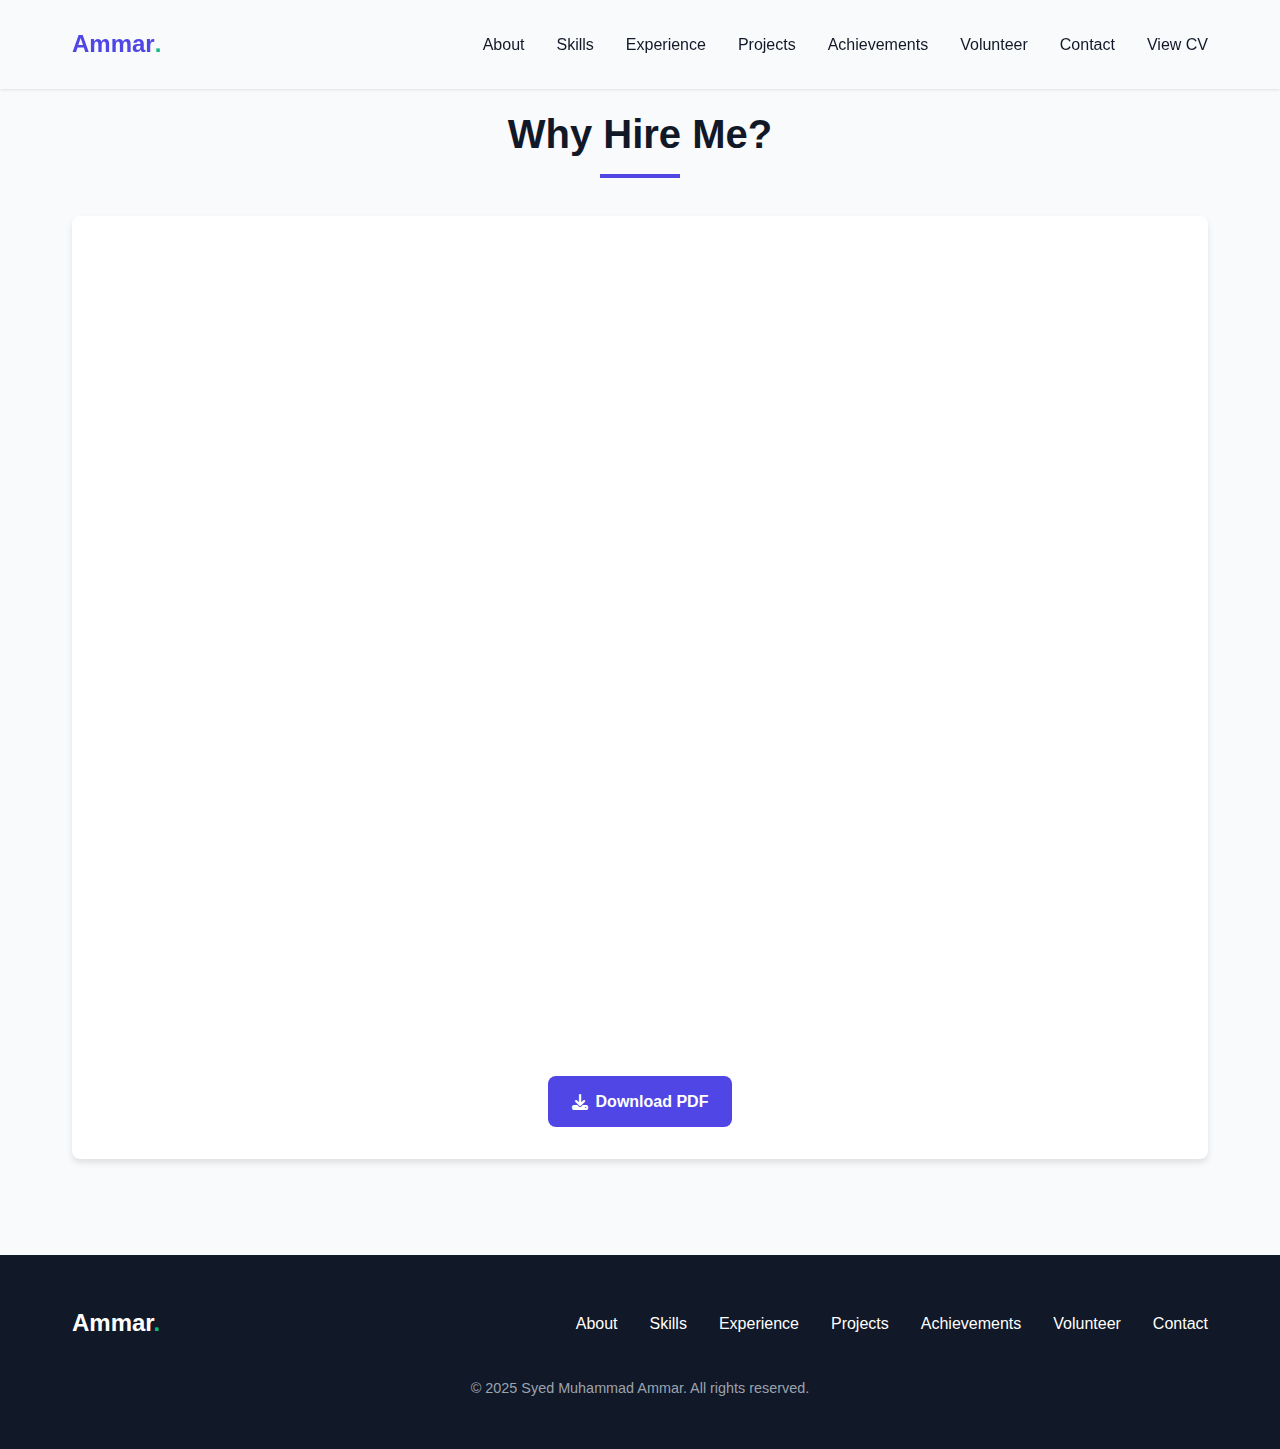
<file: view-cv.html>
<!DOCTYPE html>
<html lang="en">
<head>
    <meta charset="UTF-8">
    <meta name="viewport" content="width=device-width, initial-scale=1.0">
    <title>Syed Muhammad Ammar</title>
    <!-- Use the same stylesheets as your main site -->
    <link rel="stylesheet" href="https://cdnjs.cloudflare.com/ajax/libs/font-awesome/6.4.0/css/all.min.css">
    <link rel="stylesheet" href="https://cdnjs.cloudflare.com/ajax/libs/animate.css/4.1.1/animate.min.css">
    <link rel="stylesheet" href="index.css">
</head>
<body>
    <!-- Reuse your header/navbar -->
    <header id="header">
        <div class="container">
            <nav class="navbar">
                <a href="index.html" class="logo">Ammar<span>.</span></a>
                <div class="nav-links" id="navLinks">
                    <a href="index.html#about" class="nav-link">About</a>
                    <a href="index.html#skills" class="nav-link">Skills</a>
                    <a href="index.html#experience" class="nav-link">Experience</a>
                    <a href="index.html#projects" class="nav-link">Projects</a>
                    <a href="index.html#achievements" class="nav-link">Achievements</a>
                    <a href="index.html#volunteer" class="nav-link">Volunteer</a>
                    <a href="index.html#contact" class="nav-link">Contact</a>
                    <a href="view-cv.html" class="nav-link active">View CV</a>
                </div>
                <div class="hamburger" id="hamburger">
                    <i class="fas fa-bars"></i>
                </div>
            </nav>
        </div>
    </header>

    <!-- Main content section -->
    <section class="section" style="padding-top: 100px;">
        <div class="container">
            <h2 class="section-title">Why Hire Me?</h2>
            <div class="pdf-container" style="background: white; border-radius: 8px; padding: 2rem; box-shadow: 0 4px 6px rgba(0,0,0,0.1);">
                <iframe src="CV_Syed M Ammar.pdf" style="width: 100%; height: 800px; border: none; border-radius: 4px;"></iframe>
                <div style="text-align: center; margin-top: 20px;">
                    <a href="CV_Syed M Ammar.pdf" download class="btn btn-primary">
                        <i class="fas fa-download"></i> Download PDF
                    </a>
                </div>
            </div>
        </div>
    </section>

    <!-- Reuse your footer -->
    <footer>
        <div class="container">
            <div class="footer-content">
                <div class="footer-logo">
                    Ammar<span>.</span>
                </div>
                <div class="footer-links">
                    <a href="index.html#about" class="footer-link">About</a>
                    <a href="index.html#skills" class="footer-link">Skills</a>
                    <a href="index.html#experience" class="footer-link">Experience</a>
                    <a href="index.html#projects" class="footer-link">Projects</a>
                    <a href="index.html#achievements" class="footer-link">Achievements</a>
                    <a href="index.html#volunteer" class="footer-link">Volunteer</a>
                    <a href="index.html#contact" class="footer-link">Contact</a>
                </div>
            </div>
            <div class="copyright">
                &copy; 2025 Syed Muhammad Ammar. All rights reserved.
            </div>
        </div>
    </footer>

    <!-- Reuse your scripts -->
    <script>
        // Mobile menu (same as main site)
        const hamburger = document.getElementById('hamburger');
        const navLinks = document.getElementById('navLinks');
        hamburger.addEventListener('click', () => {
            navLinks.classList.toggle('active');
            hamburger.innerHTML = navLinks.classList.contains('active') 
                ? '<i class="fas fa-times"></i>' 
                : '<i class="fas fa-bars"></i>';
        });

        // Close mobile menu when clicking on a link
        const navLinksArray = document.querySelectorAll('.nav-link');
        navLinksArray.forEach(link => {
            link.addEventListener('click', () => {
                navLinks.classList.remove('active');
                hamburger.innerHTML = '<i class="fas fa-bars"></i>';
            });
        });

        // Scroll header (same as main site)
        const header = document.getElementById('header');
        window.addEventListener('scroll', () => {
            if (window.scrollY > 50) {
                header.classList.add('scrolled');
            } else {
                header.classList.remove('scrolled');
            }
        });
    </script>
</body>
</html>
</file>
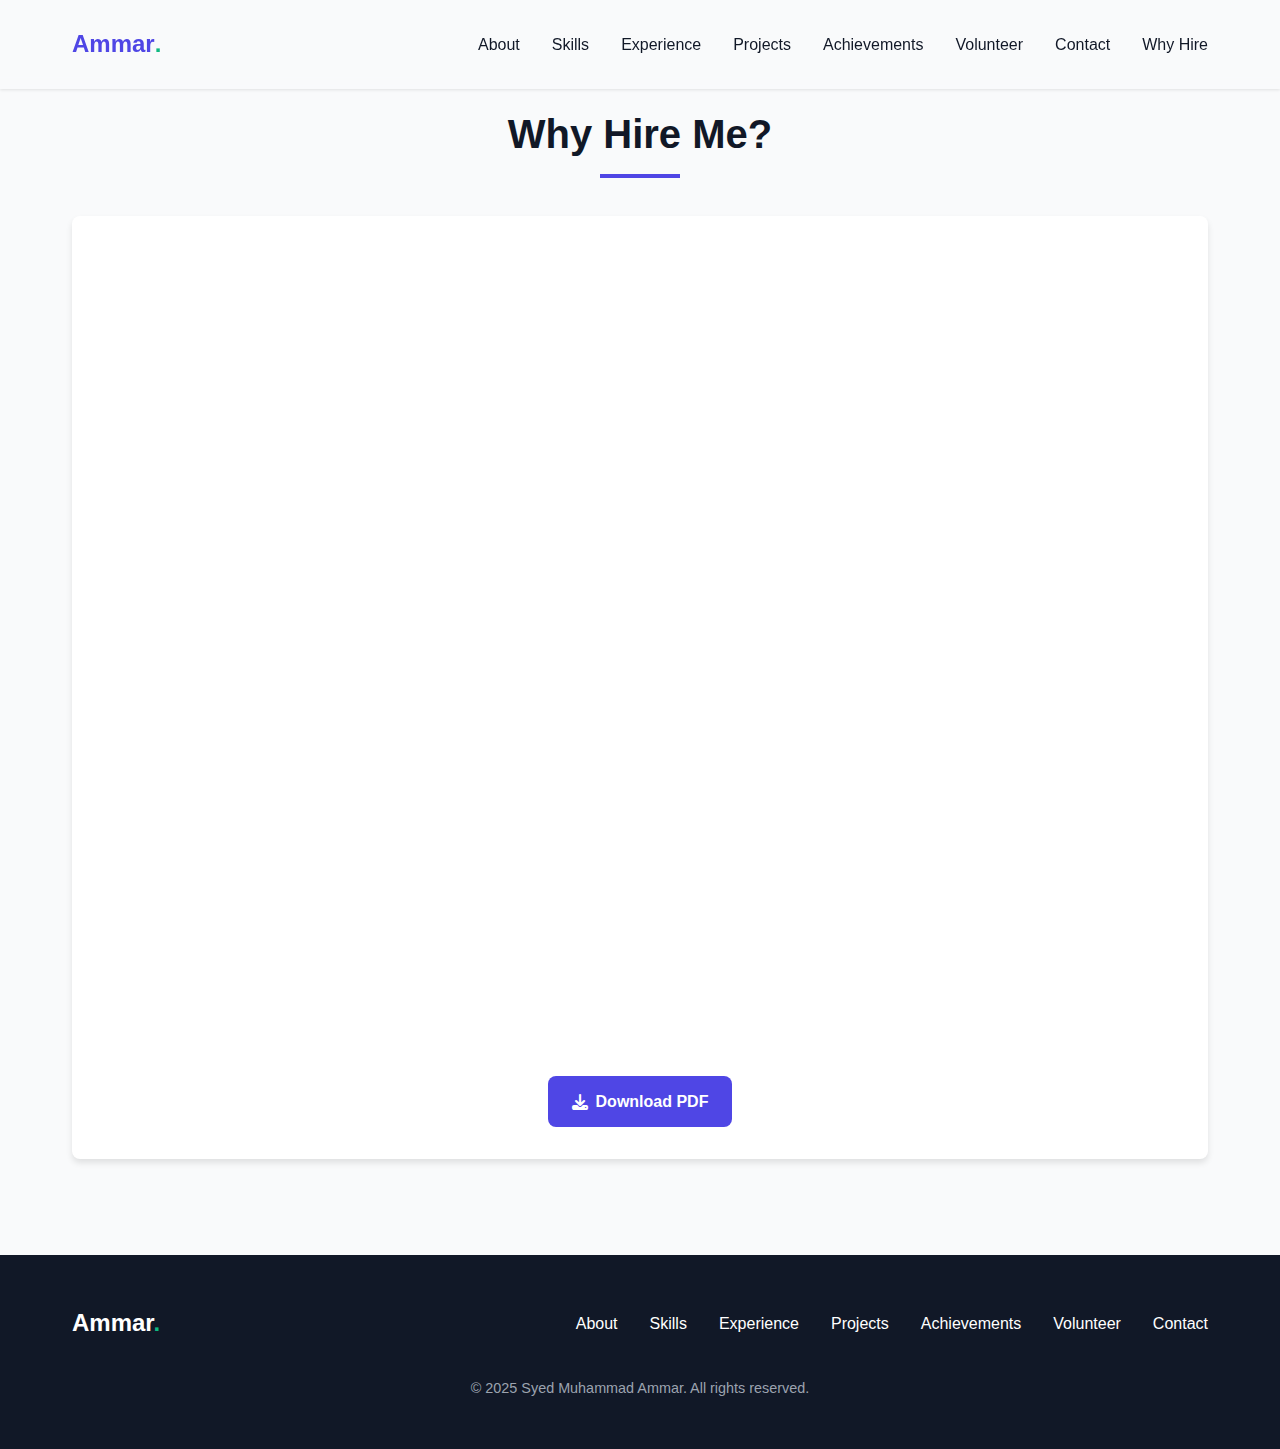
<file: why-hire.html>
<!DOCTYPE html>
<html lang="en">
<head>
    <meta charset="UTF-8">
    <meta name="viewport" content="width=device-width, initial-scale=1.0">
    <title>Why Hire Syed Muhammad Ammar</title>
    <!-- Use the same stylesheets as your main site -->
    <link rel="stylesheet" href="https://cdnjs.cloudflare.com/ajax/libs/font-awesome/6.4.0/css/all.min.css">
    <link rel="stylesheet" href="https://cdnjs.cloudflare.com/ajax/libs/animate.css/4.1.1/animate.min.css">
    <link rel="stylesheet" href="index.css">
</head>
<body>
    <!-- Reuse your header/navbar -->
    <header id="header">
        <div class="container">
            <nav class="navbar">
                <a href="index.html" class="logo">Ammar<span>.</span></a>
                <div class="nav-links" id="navLinks">
                    <a href="index.html#about" class="nav-link">About</a>
                    <a href="index.html#skills" class="nav-link">Skills</a>
                    <a href="index.html#experience" class="nav-link">Experience</a>
                    <a href="index.html#projects" class="nav-link">Projects</a>
                    <a href="index.html#achievements" class="nav-link">Achievements</a>
                    <a href="index.html#volunteer" class="nav-link">Volunteer</a>
                    <a href="index.html#contact" class="nav-link">Contact</a>
                    <a href="why-hire-me.html" class="nav-link active">Why Hire</a>
                </div>
                <div class="hamburger" id="hamburger">
                    <i class="fas fa-bars"></i>
                </div>
            </nav>
        </div>
    </header>

    <!-- Main content section -->
    <section class="section" style="padding-top: 100px;">
        <div class="container">
            <h2 class="section-title">Why Hire Me?</h2>
            <div class="pdf-container" style="background: white; border-radius: 8px; padding: 2rem; box-shadow: 0 4px 6px rgba(0,0,0,0.1);">
                <iframe src="why-hire.pdf" style="width: 100%; height: 800px; border: none; border-radius: 4px;"></iframe>
                <div style="text-align: center; margin-top: 20px;">
                    <a href="why-hire.pdf" download class="btn btn-primary">
                        <i class="fas fa-download"></i> Download PDF
                    </a>
                </div>
            </div>
        </div>
    </section>

    <!-- Reuse your footer -->
    <footer>
        <div class="container">
            <div class="footer-content">
                <div class="footer-logo">
                    Ammar<span>.</span>
                </div>
                <div class="footer-links">
                    <a href="index.html#about" class="footer-link">About</a>
                    <a href="index.html#skills" class="footer-link">Skills</a>
                    <a href="index.html#experience" class="footer-link">Experience</a>
                    <a href="index.html#projects" class="footer-link">Projects</a>
                    <a href="index.html#achievements" class="footer-link">Achievements</a>
                    <a href="index.html#volunteer" class="footer-link">Volunteer</a>
                    <a href="index.html#contact" class="footer-link">Contact</a>
                </div>
            </div>
            <div class="copyright">
                &copy; 2025 Syed Muhammad Ammar. All rights reserved.
            </div>
        </div>
    </footer>

    <!-- Reuse your scripts -->
    <script>
        // Mobile menu (same as main site)
        const hamburger = document.getElementById('hamburger');
        const navLinks = document.getElementById('navLinks');
        hamburger.addEventListener('click', () => {
            navLinks.classList.toggle('active');
            hamburger.innerHTML = navLinks.classList.contains('active') 
                ? '<i class="fas fa-times"></i>' 
                : '<i class="fas fa-bars"></i>';
        });

        // Close mobile menu when clicking on a link
        const navLinksArray = document.querySelectorAll('.nav-link');
        navLinksArray.forEach(link => {
            link.addEventListener('click', () => {
                navLinks.classList.remove('active');
                hamburger.innerHTML = '<i class="fas fa-bars"></i>';
            });
        });

        // Scroll header (same as main site)
        const header = document.getElementById('header');
        window.addEventListener('scroll', () => {
            if (window.scrollY > 50) {
                header.classList.add('scrolled');
            } else {
                header.classList.remove('scrolled');
            }
        });
    </script>
</body>
</html>
</file>
<file: index.css>
:root {
    --primary: #4F46E5;
    --primary-dark: #4338CA;
    --secondary: #10B981;
    --dark: #111827;
    --light: #F9FAFB;
    --gray: #6B7280;
    --light-gray: #F3F4F6;
}

* {
    margin: 0;
    padding: 0;
    box-sizing: border-box;
    font-family: 'Inter', -apple-system, BlinkMacSystemFont, 'Segoe UI', Roboto, Oxygen, Ubuntu, Cantarell, 'Open Sans', 'Helvetica Neue', sans-serif;
}

html {
    scroll-behavior: smooth;
}

body {
    background-color: var(--light);
    color: var(--dark);
    line-height: 1.7;
}

a {
    text-decoration: none;
    color: inherit;
}

.container {
    max-width: 1200px;
    margin: 0 auto;
    padding: 0 2rem;
}

header {
    position: fixed;
    top: 0;
    left: 0;
    width: 100%;
    z-index: 1000;
    backdrop-filter: blur(10px);
    background-color: rgba(249, 250, 251, 0.8);
    box-shadow: 0 1px 3px rgba(0, 0, 0, 0.1);
    transition: all 0.3s ease;
}

header.scrolled {
    padding: 0.5rem 0;
    background-color: rgba(249, 250, 251, 0.95);
}

.navbar {
    display: flex;
    justify-content: space-between;
    align-items: center;
    padding: 1.5rem 0;
}

.logo {
    font-size: 1.5rem;
    font-weight: 700;
    color: var(--primary);
    display: flex;
    align-items: center;
}

.logo span {
    color: var(--secondary);
}

.nav-links {
    display: flex;
    gap: 2rem;
}

.nav-link {
    font-weight: 500;
    position: relative;
    transition: all 0.3s ease;
}

.nav-link::after {
    content: '';
    position: absolute;
    bottom: -5px;
    left: 0;
    width: 0;
    height: 2px;
    background-color: var(--primary);
    transition: width 0.3s ease;
}

.nav-link:hover::after {
    width: 100%;
}

.hamburger {
    display: none;
    cursor: pointer;
    font-size: 1.5rem;
}

/* Hero Section */
.hero {
    min-height: 100vh;
    display: flex;
    align-items: center;
    padding-top: 5rem;
}

.hero-content {
    display: grid;
    grid-template-columns: 1fr 1fr;
    gap: 3rem;
    align-items: center;
}

.hero-text h1 {
    font-size: 3.5rem;
    font-weight: 800;
    margin-bottom: 1rem;
    line-height: 1.2;
}

.hero-text h1 span {
    color: var(--primary);
    position: relative;
}

.hero-text h1 span::after {
    content: '';
    position: absolute;
    bottom: 5px;
    left: 0;
    width: 100%;
    height: 8px;
    background-color: rgba(79, 70, 229, 0.2);
    z-index: -1;
}

.hero-text p {
    font-size: 1.2rem;
    color: var(--gray);
    margin-bottom: 2rem;
    max-width: 500px;
}

.btn {
    display: inline-flex;
    align-items: center;
    padding: 0.75rem 1.5rem;
    font-weight: 600;
    border-radius: 0.5rem;
    cursor: pointer;
    transition: all 0.3s ease;
}

.btn-primary {
    background-color: var(--primary);
    color: white;
}

.btn-primary:hover {
    background-color: var(--primary-dark);
}

.btn-outline {
    border: 2px solid var(--primary);
    color: var(--primary);
    margin-left: 1rem;
}

.btn-outline:hover {
    background-color: var(--primary);
    color: white;
}

.btn i {
    margin-right: 0.5rem;
}

.hero-image {
    position: relative;
}

.hero-image img {
    width: 100%;
    border-radius: 1rem;
    box-shadow: 0 20px 25px -5px rgba(0, 0, 0, 0.1), 0 10px 10px -5px rgba(0, 0, 0, 0.04);
}

.hero-image::before {
    content: '';
    position: absolute;
    top: -20px;
    right: -20px;
    width: 100%;
    height: 100%;
    border: 2px solid var(--primary);
    border-radius: 1rem;
    z-index: -1;
}

.image-black-white-animate {
    animation: colorShift 5s infinite alternate ease-in-out;
  }

  @keyframes colorShift {
    0% {
      filter: grayscale(0%);
    }
    50% {
      filter: grayscale(100%);
    }
    100% {
      filter: grayscale(0%);
    }
  }


.social-icons {
    display: flex;
    gap: 1rem;
    margin-top: 2rem;
}

.social-icon {
    width: 40px;
    height: 40px;
    display: flex;
    align-items: center;
    justify-content: center;
    background-color: white;
    border-radius: 50%;
    box-shadow: 0 1px 3px rgba(0, 0, 0, 0.1);
    color: var(--dark);
    transition: all 0.3s ease;
}

.social-icon:hover {
    background-color: var(--primary);
    color: white;
    transform: translateY(-3px);
}

/* About Section */
.section {
    padding: 6rem 0;
}

.section-title {
    font-size: 2.5rem;
    font-weight: 800;
    margin-bottom: 3rem;
    text-align: center;
    position: relative;
}

.section-title::after {
    content: '';
    position: absolute;
    bottom: -10px;
    left: 50%;
    transform: translateX(-50%);
    width: 80px;
    height: 4px;
    background-color: var(--primary);
}

.about-content {
    display: grid;
    grid-template-columns: 1fr 2fr;
    gap: 4rem;
    align-items: center;
}

.about-img {
    position: relative;
}

.about-img img {
    width: 100%;
    border-radius: 1rem;
    box-shadow: 0 20px 25px -5px rgba(0, 0, 0, 0.1), 0 10px 10px -5px rgba(0, 0, 0, 0.04);
}

.about-img::before {
    content: '';
    position: absolute;
    top: 20px;
    left: -20px;
    width: 100%;
    height: 100%;
    border: 2px solid var(--secondary);
    border-radius: 1rem;
    z-index: -1;
}

.about-text h3 {
    font-size: 1.8rem;
    margin-bottom: 1rem;
}

.about-text p {
    margin-bottom: 1.5rem;
    color: var(--gray);
}

.stats {
    display: grid;
    grid-template-columns: repeat(auto-fit, minmax(150px, 1fr));
    gap: 2rem;
    margin-top: 3rem;
}

.stat {
    text-align: center;
    padding: 1.5rem;
    background-color: white;
    border-radius: 1rem;
    box-shadow: 0 1px 3px rgba(0, 0, 0, 0.1);
    transition: all 0.3s ease;
}

.stat:hover {
    transform: translateY(-5px);
    box-shadow: 0 10px 15px -3px rgba(0, 0, 0, 0.1), 0 4px 6px -4px rgba(0, 0, 0, 0.05);
}

.stat h4 {
    font-size: 2rem;
    font-weight: 700;
    color: var(--primary);
}

.stat p {
    font-size: 0.9rem;
    color: var(--gray);
    margin-top: 0.5rem;
}

/* Skills Section */
.skills {
    background-color: var(--light-gray);
}


.skills-content {
    display: flex;
    flex-wrap: wrap;
    gap: 2rem;
    justify-content: center;
    
}

.skill-card {
    flex: 0 0 250px;
    background-color: white;
    padding: 2rem;
    border-radius: 1rem;
    box-shadow: 0 1px 3px rgba(0, 0, 0, 0.1);
    transition: all 0.3s ease;
    
}

.skill-card:hover {
    transform: translateY(-5px);
    box-shadow: 0 10px 15px -3px rgba(0, 0, 0, 0.1), 0 4px 6px -4px rgba(0, 0, 0, 0.05);
}

.skill-icon {
    width: 50px;
    height: 50px;
    background-color: rgba(79, 70, 229, 0.1);
    border-radius: 1rem;
    display: flex;
    align-items: center;
    justify-content: center;
    font-size: 1.5rem;
    color: var(--primary);
    margin-bottom: 1rem;
}

.skill-card h3 {
    font-size: 1.2rem;
    margin-bottom: 1rem;
}

.skill-list {
    list-style: none;
}

.skill-list li {
    display: flex;
    align-items: center;
    margin-bottom: 0.5rem;
}

.skill-list li i {
    color: var(--secondary);
    margin-right: 0.5rem;
}

/* Experience Section */
.timeline {
    position: relative;
    max-width: 800px;
    margin: 0 auto;
}

.timeline::after {
    content: '';
    position: absolute;
    width: 2px;
    background-color: var(--light-gray);
    top: 0;
    bottom: 0;
    left: 50%;
    margin-left: -1px;
}

.timeline-item {
    padding: 2rem 0;
    position: relative;
    width: 50%;
    animation: fadeIn 0.5s ease-in-out forwards;
    opacity: 0;
}

.timeline-item:nth-child(odd) {
    left: 0;
    padding-right: 2rem;
}

.timeline-item:nth-child(even) {
    left: 50%;
    padding-left: 2rem;
}

.timeline-item::after {
    content: '';
    position: absolute;
    width: 20px;
    height: 20px;
    right: -10px;
    background-color: white;
    border: 4px solid var(--primary);
    top: 50%;
    border-radius: 50%;
    z-index: 1;
}

.timeline-item:nth-child(even)::after {
    left: -10px;
}

.timeline-content {
    padding: 2rem;
    background-color: white;
    border-radius: 1rem;
    box-shadow: 0 1px 3px rgba(0, 0, 0, 0.1);
    position: relative;
}

.timeline-date {
    display: inline-block;
    padding: 0.5rem 1rem;
    background-color: var(--primary);
    color: white;
    border-radius: 0.5rem;
    font-size: 0.9rem;
    margin-bottom: 1rem;
}

.timeline-content h3 {
    font-size: 1.3rem;
    margin-bottom: 0.5rem;
}

.timeline-content h4 {
    font-size: 1rem;
    color: var(--gray);
    margin-bottom: 1rem;
}

.timeline-content ul {
    list-style: none;
    margin-top: 1rem;
}

.timeline-content ul li {
    margin-bottom: 0.5rem;
    display: flex;
    align-items: baseline;
}

.timeline-content ul li::before {
    content: '•';
    color: var(--secondary);
    font-weight: bold;
    margin-right: 0.5rem;
}

/* Projects Section */
.projects-grid {
    display: grid;
    grid-template-columns: repeat(auto-fill, minmax(350px, 1fr));
    gap: 2rem;
}

.project-card {
    background-color: white;
    border-radius: 1rem;
    overflow: hidden;
    box-shadow: 0 1px 3px rgba(0, 0, 0, 0.1);
    transition: all 0.3s ease;
}

.project-card:hover {
    transform: translateY(-5px);
    box-shadow: 0 10px 15px -3px rgba(0, 0, 0, 0.1), 0 4px 6px -4px rgba(0, 0, 0, 0.05);
}

.project-img {
    height: 200px;
    width: 100%;
    background-color: var(--light-gray);
    position: relative;
    overflow: hidden;
}

.project-img img {
    width: 100%;
    height: 100%;
    object-fit: cover;
    transition: transform 0.3s ease;
}

.project-card:hover .project-img img {
    transform: scale(1.05);
}

.project-content {
    padding: 1.5rem;
}

.project-tags {
    display: flex;
    flex-wrap: wrap;
    gap: 0.5rem;
    margin-bottom: 1rem;
}

.project-tag {
    padding: 0.25rem 0.75rem;
    background-color: rgba(79, 70, 229, 0.1);
    color: var(--primary);
    border-radius: 0.5rem;
    font-size: 0.8rem;
}

.project-content h3 {
    font-size: 1.3rem;
    margin-bottom: 1rem;
}

.project-content p {
    color: var(--gray);
    margin-bottom: 1.5rem;
}

.project-links {
    display: flex;
    gap: 1rem;
}

.project-link {
    display: flex;
    align-items: center;
    color: var(--primary);
    font-weight: 500;
    transition: all 0.3s ease;
}

.project-link i {
    margin-right: 0.5rem;
}

.project-link:hover {
    color: var(--primary-dark);
}

/* Achievements Section */
.achievements {
    background-color: var(--light-gray);
}

.achievements-content {
    display: grid;
    grid-template-columns: repeat(auto-fill, minmax(300px, 1fr));
    gap: 2rem;
}

.achievement-card {
    background-color: white;
    padding: 2rem;
    border-radius: 1rem;
    box-shadow: 0 1px 3px rgba(0, 0, 0, 0.1);
    transition: all 0.3s ease;
    position: relative;
    overflow: hidden;
}

.achievement-card::before {
    content: '';
    position: absolute;
    top: 0;
    left: 0;
    width: 5px;
    height: 100%;
    background-color: var(--primary);
}

.achievement-card:hover {
    transform: translateY(-5px);
    box-shadow: 0 10px 15px -3px rgba(0, 0, 0, 0.1), 0 4px 6px -4px rgba(0, 0, 0, 0.05);
}

.achievement-card h3 {
    font-size: 1.3rem;
    margin-bottom: 1rem;
}

.achievement-card p {
    color: var(--gray);
}

.achievement-date {
    color: var(--primary);
    font-weight: 500;
    margin-bottom: 1rem;
    display: block;
}

/* Contact Section */
.contact-content {
    display: grid;
    grid-template-columns: 1fr 1fr;
    gap: 4rem;
}

.contact-info h3 {
    font-size: 1.8rem;
    margin-bottom: 1.5rem;
}

.contact-info p {
    color: var(--gray);
    margin-bottom: 2rem;
}

.contact-details {
    list-style: none;
}

.contact-details li {
    display: flex;
    align-items: center;
    margin-bottom: 1.5rem;
}

.contact-icon {
    width: 40px;
    height: 40px;
    background-color: rgba(79, 70, 229, 0.1);
    color: var(--primary);
    border-radius: 50%;
    display: flex;
    align-items: center;
    justify-content: center;
    margin-right: 1rem;
}

.contact-form .form-group {
    margin-bottom: 1.5rem;
}

.contact-form label {
    display: block;
    margin-bottom: 0.5rem;
    color: var(--dark);
    font-weight: 500;
}

.contact-form input,
.contact-form textarea {
    width: 100%;
    padding: 0.75rem;
    border: 1px solid #e5e7eb;
    border-radius: 0.5rem;
    background-color: white;
    font-size: 1rem;
    transition: all 0.3s ease;
}

.contact-form input:focus,
.contact-form textarea:focus {
    outline: none;
    border-color: var(--primary);
    box-shadow: 0 0 0 3px rgba(79, 70, 229, 0.2);
}

.contact-form textarea {
    resize: vertical;
    min-height: 150px;
}

/* Footer */
footer {
    background-color: var(--dark);
    padding: 3rem 0;
    color: white;
}

.footer-content {
    display: flex;
    justify-content: space-between;
    align-items: center;
}

.footer-logo {
    font-size: 1.5rem;
    font-weight: 700;
}

.footer-logo span {
    color: var(--secondary);
}

.footer-links {
    display: flex;
    gap: 2rem;
}

.footer-link {
    transition: all 0.3s ease;
}

.footer-link:hover {
    color: var(--primary);
}

.copyright {
    text-align: center;
    margin-top: 2rem;
    color: #9CA3AF;
    font-size: 0.9rem;
}
        
/* Volunteer Section with Flex */
.volunteer-flex {
    display: flex;
    flex-wrap: wrap;
    gap: 2rem;
    justify-content: center;
}

.volunteer-card {
    flex: 1 1 250px;
    background-color: white;
    border-radius: 1rem;
    padding: 2rem;
    box-shadow: 0 1px 3px rgba(0, 0, 0, 0.1);
    /* display: flex; */
    transition: all 0.3s ease;
    max-width: calc(33.33% - 1.33rem);
}

.volunteer-card:hover {
    transform: translateY(-5px);
    box-shadow: 0 10px 15px -3px rgba(0, 0, 0, 0.1), 0 4px 6px -4px rgba(0, 0, 0, 0.05);
}

.volunteer-icon {
    width: 50px;
    height: 50px;
    background-color: rgba(79, 70, 229, 0.1);
    border-radius: 50%;
    display: flex;
    align-items: center;
    justify-content: center;
    font-size: 1.5rem;
    color: var(--primary);
    margin-right: 1.5rem;
    flex-shrink: 0;
}

.volunteer-content {
    flex-grow: 1;
}

.volunteer-content h3 {
    font-size: 1.3rem;
    margin-bottom: 0.5rem;
}

.volunteer-content h4 {
    font-size: 1rem;
    color: var(--gray);
    margin-bottom: 0.5rem;
}

.volunteer-date {
    display: inline-block;
    font-size: 0.9rem;
    color: var(--primary);
    margin-bottom: 1rem;
}

.volunteer-content p {
    color: var(--gray);
    margin-top: 0.5rem;
}

/* Responsive adjustments for the flex layout */
@media (max-width: 1100px) {
    .volunteer-card {
        max-width: calc(50% - 1rem);
    }
}

@media (max-width: 768px) {
    .volunteer-card {
        flex-direction: column;
        max-width: 100%;
    }
    
    .volunteer-icon {
        margin-right: 0;
        margin-bottom: 1rem;
    }
}
        
/* Animations */
@keyframes fadeIn {
    from {
        opacity: 0;
        transform: translateY(20px);
    }
    to {
        opacity: 1;
        transform: translateY(0);
    }
}

.fade-in {
    animation: fadeIn 0.5s ease-in-out forwards;
}

/* Additional footer fixes */
@media (max-width: 576px) {
    .footer-links {
        display: grid;
        grid-template-columns: repeat(2, 1fr);
        gap: 1rem;
        text-align: center;
    }
    
    .copyright {
        padding-top: 1rem;
        margin-top: 1rem;
        border-top: 1px solid rgba(255,255,255,0.1);
    }
}


/* Responsive */
@media (max-width: 992px) {
    .hero-content,
    .about-content,
    .contact-content {
        grid-template-columns: 1fr;
        gap: 2rem;
    }
    
    .hero-image, 
    .about-img {
        order: -1;
    }
    
    .timeline::after {
        left: 31px;
        display: none;
    }
    
    .timeline-item {
        width: 100%;
        padding-right: 0;
    }
    
    .timeline-item:nth-child(even) {
        left: 0;
        padding-left: 0rem;
    }
    
    .timeline-item::after {
        left: 0px;
        display: none;
    }

    .timeline-item:nth-child(odd) {
        left: 0;
        padding-right: 0rem;
    }

}

@media (max-width: 768px) {
    html {
        font-size: 14px;
    }
    
    .nav-links {
        position: fixed;
        top: 70px;
        left: 0;
        width: 100%;
        flex-direction: column;
        background-color: white;
        box-shadow: 0 10px 15px -3px rgba(0, 0, 0, 0.1);
        padding: 2rem;
        clip-path: polygon(0 0, 100% 0, 100% 0, 0 0);
        transition: all 0.3s ease;
    }
    
    .nav-links.active {
        clip-path: polygon(0 0, 100% 0, 100% 100%, 0 100%);
    }
    
    .hamburger {
        display: block;
    }
    
    .projects-grid {
        grid-template-columns: repeat(auto-fill, minmax(280px, 1fr));
    }
}
</file>
